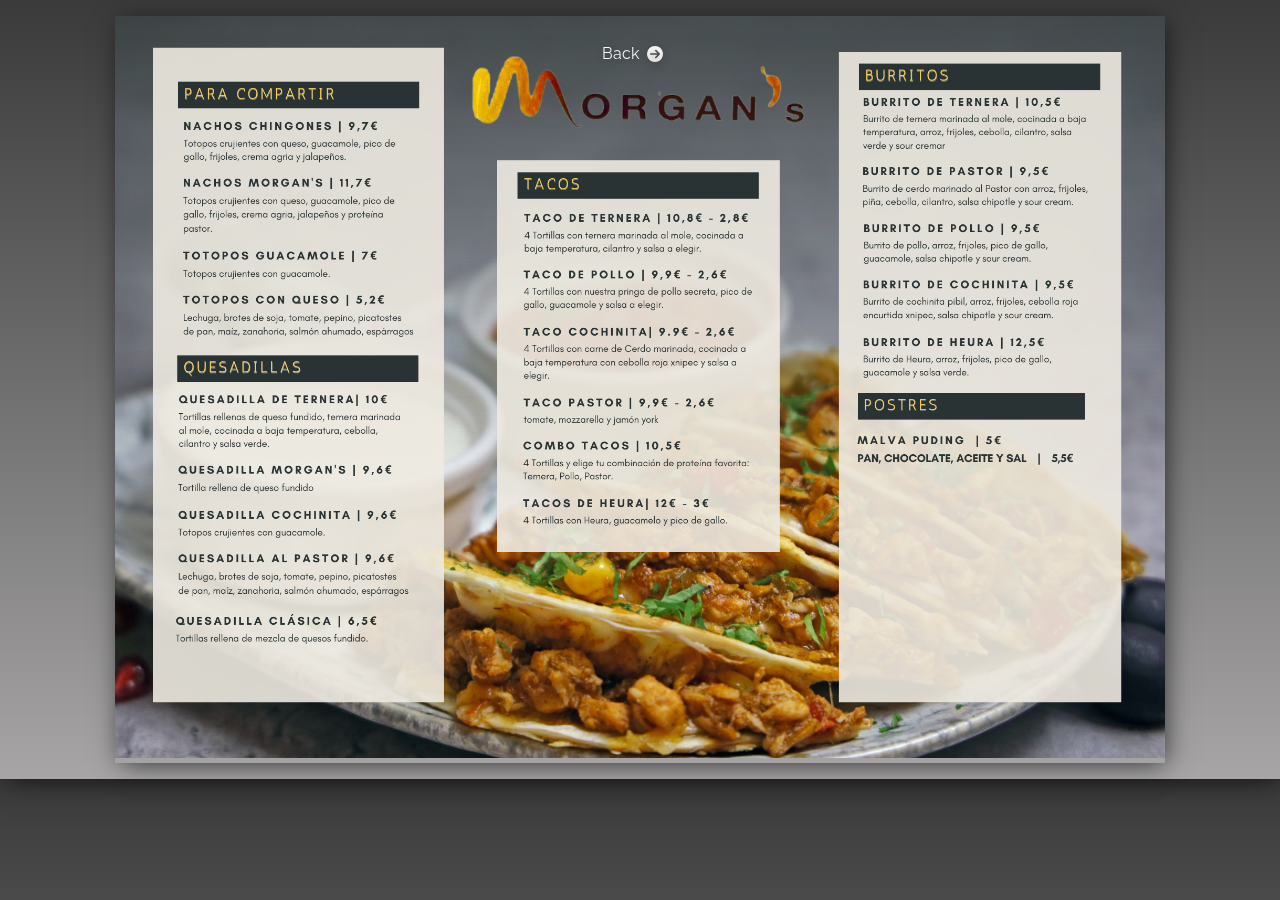
<file: HTML/carta.html>
<!DOCTYPE html>
<html lang="en">
<head>
    <meta charset="UTF-8">
    <meta http-equiv="X-UA-Compatible" content="IE=edge">
    <meta name="viewport" content="width=device-width, initial-scale=1.0">
    <link rel="stylesheet" href="/CSS/style-carta.css">
    <link rel="stylesheet" href="/CSS/normalize.css">
    <link rel="preconnect" href="https://fonts.googleapis.com">
    <link rel="preconnect" href="https://fonts.gstatic.com" crossorigin>
    <link href="https://fonts.googleapis.com/css2?family=Raleway&display=swap" rel="stylesheet">
    <link rel="stylesheet" href="https://cdnjs.cloudflare.com/ajax/libs/font-awesome/6.3.0/css/all.min.css">
    <title>Document</title>
</head>
<body>
    <div class="contenedor">
        <header class="header">
            <div class="header--menu">
                <nav class="navegacion">
                    <a class="activado activado__dos" href="index.html">Back
                        <i class="fa fa-arrow-circle-right"></i>
                    </a>
                    <div class="contenedor__dos">
                        <img width="1050px" src="/IMG/1.png" alt="">
                    </div>
                </nav>
        </header>
    </div>
</body>
</html>
</file>
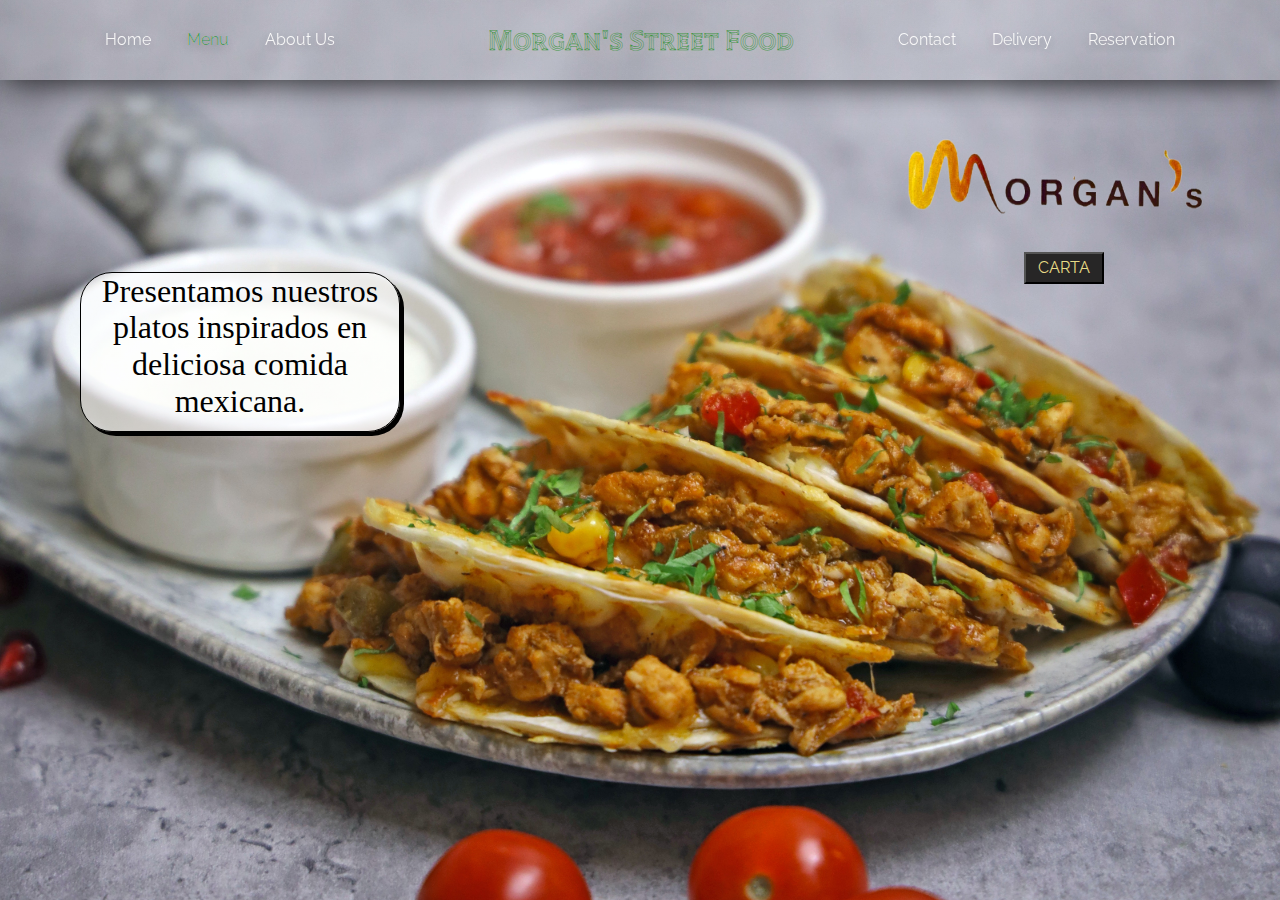
<file: HTML/menu.html>
<!DOCTYPE html>
<html lang="en">
<head>
    <meta charset="UTF-8">
    <meta http-equiv="X-UA-Compatible" content="IE=edge">
    <meta name="viewport" content="width=device-width, initial-scale=1.0">
    <link rel="stylesheet" href="/CSS/style-menu.css">
    <link rel="stylesheet" href="/CSS/normalize.css">
    <!-- GOOGLE - FONTS -->
    <link rel="preconnect" href="https://fonts.googleapis.com">
    <link rel="preconnect" href="https://fonts.gstatic.com" crossorigin>
    <link href="https://fonts.googleapis.com/css2?family=Tilt+Prism&display=swap" rel="stylesheet">
    <!-- F-2 -->
    <link rel="preconnect" href="https://fonts.googleapis.com">
    <link rel="preconnect" href="https://fonts.gstatic.com" crossorigin>
    <link href="https://fonts.googleapis.com/css2?family=Montserrat:ital,wght@1,300&display=swap" rel="stylesheet">
    <!-- F-3 -->
    <link rel="preconnect" href="https://fonts.googleapis.com">
    <link rel="preconnect" href="https://fonts.gstatic.com" crossorigin>
    <link href="https://fonts.googleapis.com/css2?family=Quicksand:wght@500&display=swap" rel="stylesheet">
    <!-- F-4 -->
    <link rel="preconnect" href="https://fonts.googleapis.com">
    <link rel="preconnect" href="https://fonts.gstatic.com" crossorigin>
    <link href="https://fonts.googleapis.com/css2?family=Prompt:wght@700&display=swap" rel="stylesheet">
    <!-- F-5 -->
    <link rel="preconnect" href="https://fonts.googleapis.com">
    <link rel="preconnect" href="https://fonts.gstatic.com" crossorigin>
    <link href="https://fonts.googleapis.com/css2?family=Playfair+Display:ital@1&family=Raleway:wght@600&display=swap"
        rel="stylesheet">
    <!-- F-6 -->
    <link rel="preconnect" href="https://fonts.googleapis.com">
    <link rel="preconnect" href="https://fonts.gstatic.com" crossorigin>
    <link href="https://fonts.googleapis.com/css2?family=Raleway&display=swap" rel="stylesheet">
    <!-- FONT - AWESOME -->
    <link rel="stylesheet" href="https://cdnjs.cloudflare.com/ajax/libs/font-awesome/6.3.0/css/all.min.css">
    <title>Document</title>
</head>
<body>
    <div class="contenedor">

            <header class="header">
                <div class="header--menu">
                    <nav class="navegacion">
                        <a class="activado" href="index.html">Home</a>
                        <a class="activado activado__dos" href="">Menu</a>
                        <a class="activado" href="">About Us</a>
                    </nav>
                    <div class="titulo">
                        <h1><a href="index.html">Morgan's Street Food</a></h1>
                    </div>
                    <nav class="navegacion">
                        <a class="activado" href="">Contact</a>
                        <a class="activado" href="">Delivery</a>
                        <a class="activado" href="">Reservation</a>
                    </nav>
            </header>
        <img src="/IMG/logo-removido.png" alt="">
        <a href="carta.html"><button>CARTA</button></a>
    </div>
    <p>Presentamos nuestros platos inspirados en deliciosa comida mexicana.</p>
</body>
</html>
</file>
<file: CSS/style-carta.css>
html {
    box-sizing: border-box;
    scroll-behavior: smooth;
}

*{
    margin: 0;
    padding: 0;
}

*,
*:before,
*:after {
    box-sizing: inherit;
}

body{
    background: linear-gradient(#3a3a3a, rgb(167, 165, 165));
        -webkit-box-shadow: 3px 4px 26px -4px rgba(0, 0, 0, 0.75);
        -moz-box-shadow: 3px 4px 26px -4px rgba(0, 0, 0, 0.75);
        box-shadow: 3px 4px 26px -4px rgba(0, 0, 0, 0.75);
}

.contenedor__dos{
    object-fit: cover;
    -webkit-box-shadow: 3px 4px 26px -4px rgba(0, 0, 0, 0.75);
    -moz-box-shadow: 3px 4px 26px -4px rgba(0, 0, 0, 0.75);
    box-shadow: 3px 4px 26px -4px rgba(0, 0, 0, 0.75);
}


.header--menu {
    display: flex;
    justify-content: space-evenly;
    align-items: center;
    padding: 1rem;
}


.navegacion a {
    text-decoration: none;
    background: linear-gradient(#ffffff, rgb(255, 255, 255));
    -webkit-background-clip: text;
    color: transparent;
    display: flex;
    justify-content: center;
    align-items: center;
    gap: 0.5rem;
    font-size: 1rem;
    text-shadow: 0px 3px 10px rgb(00, 00, 00, 0.20);
    cursor: pointer;
    transition: all 200ms ease;
    font-family: 'Raleway', sans-serif;
    position: absolute;
    top: 5%;
    left: 47%;
}


.navegacion a:hover {
    transform: scale(1.1);
    color: #67b178;
}
</file>
<file: CSS/style-menu.css>
html {
    box-sizing: border-box;
    scroll-behavior: smooth;
}

* {
    margin: 0;
    padding: 0;
}


*,
*:before,
*:after {
    box-sizing: inherit;
}

body{
    background-image: url(/IMG/pexels-shameel-mukkath-14930621.jpeg);
    background-position: center center;
    background-size: cover;
    background-repeat: no-repeat;
    width: 100%;
    height: 8rem;
}

.contenedor{
    background: linear-gradient(to bottom, rgba(234, 233, 232, 0.1), rgba(226, 229, 226, 0.1));
    -webkit-box-shadow: 4px 3px 29px 1px rgba(0, 0, 0, 0.75);
        -moz-box-shadow: 4px 3px 29px 1px rgba(0, 0, 0, 0.75);
        box-shadow: 4px 3px 29px 1px rgba(0, 0, 0, 0.75);
}

button{
    width: 5rem;
    height: 2rem;
    color: #e8db86;
    background-color: rgb(39, 38, 38);
    position: absolute;
    text-decoration: none;
    cursor: pointer;
    top: 28%;
    left: 80%;
}

a{
    font-family: 'Raleway', sans-serif;
}


img{
    width: 20rem;
    height: 5rem;
    position: absolute;
    top: 15%;
    left: 70%;
}

.header--menu {
    display: flex;
    justify-content: space-evenly;
    align-items: center;
}


.navegacion a {
    text-decoration: none;
    background: linear-gradient(#ffffff, rgb(255, 255, 255));
    -webkit-background-clip: text;
    color: transparent;
    font-size: 1rem;
    margin: 1rem;
    text-shadow: 0px 3px 10px rgb(00, 00, 00, 0.20);
    cursor: pointer;
    transition: all 200ms ease;
    font-family: 'Raleway', sans-serif;
}

.navegacion .activado__dos{
    color: #519561;
}


.navegacion a:hover {
    transform: scale(1.1);
    color: #519561;
}

.titulo h1 a {
    color: #419544;
    font-family: 'Tilt Prism', cursive;
    font-size: 1.8rem;
    margin-left: 3rem;
    text-shadow: 1px 1px #000000;
    text-shadow: 0px 3px 10px rgba(232, 219, 134, 0.2);
    text-decoration: none;
}

p{
    font-size: 2rem;
    text-align: center;
    width: 20rem;
    height: 10rem;
    margin-top: 12rem;
    margin-left: 5rem;
    color: #000000;
    font-family: ;
    background: linear-gradient(rgb(255, 255, 255, 0.6), rgb(255, 255, 255, 0.6));
    border: #000000 solid 0.1rem;
    border-radius: 2rem;
    box-shadow: 4px 4px #000000;
}
</file>
